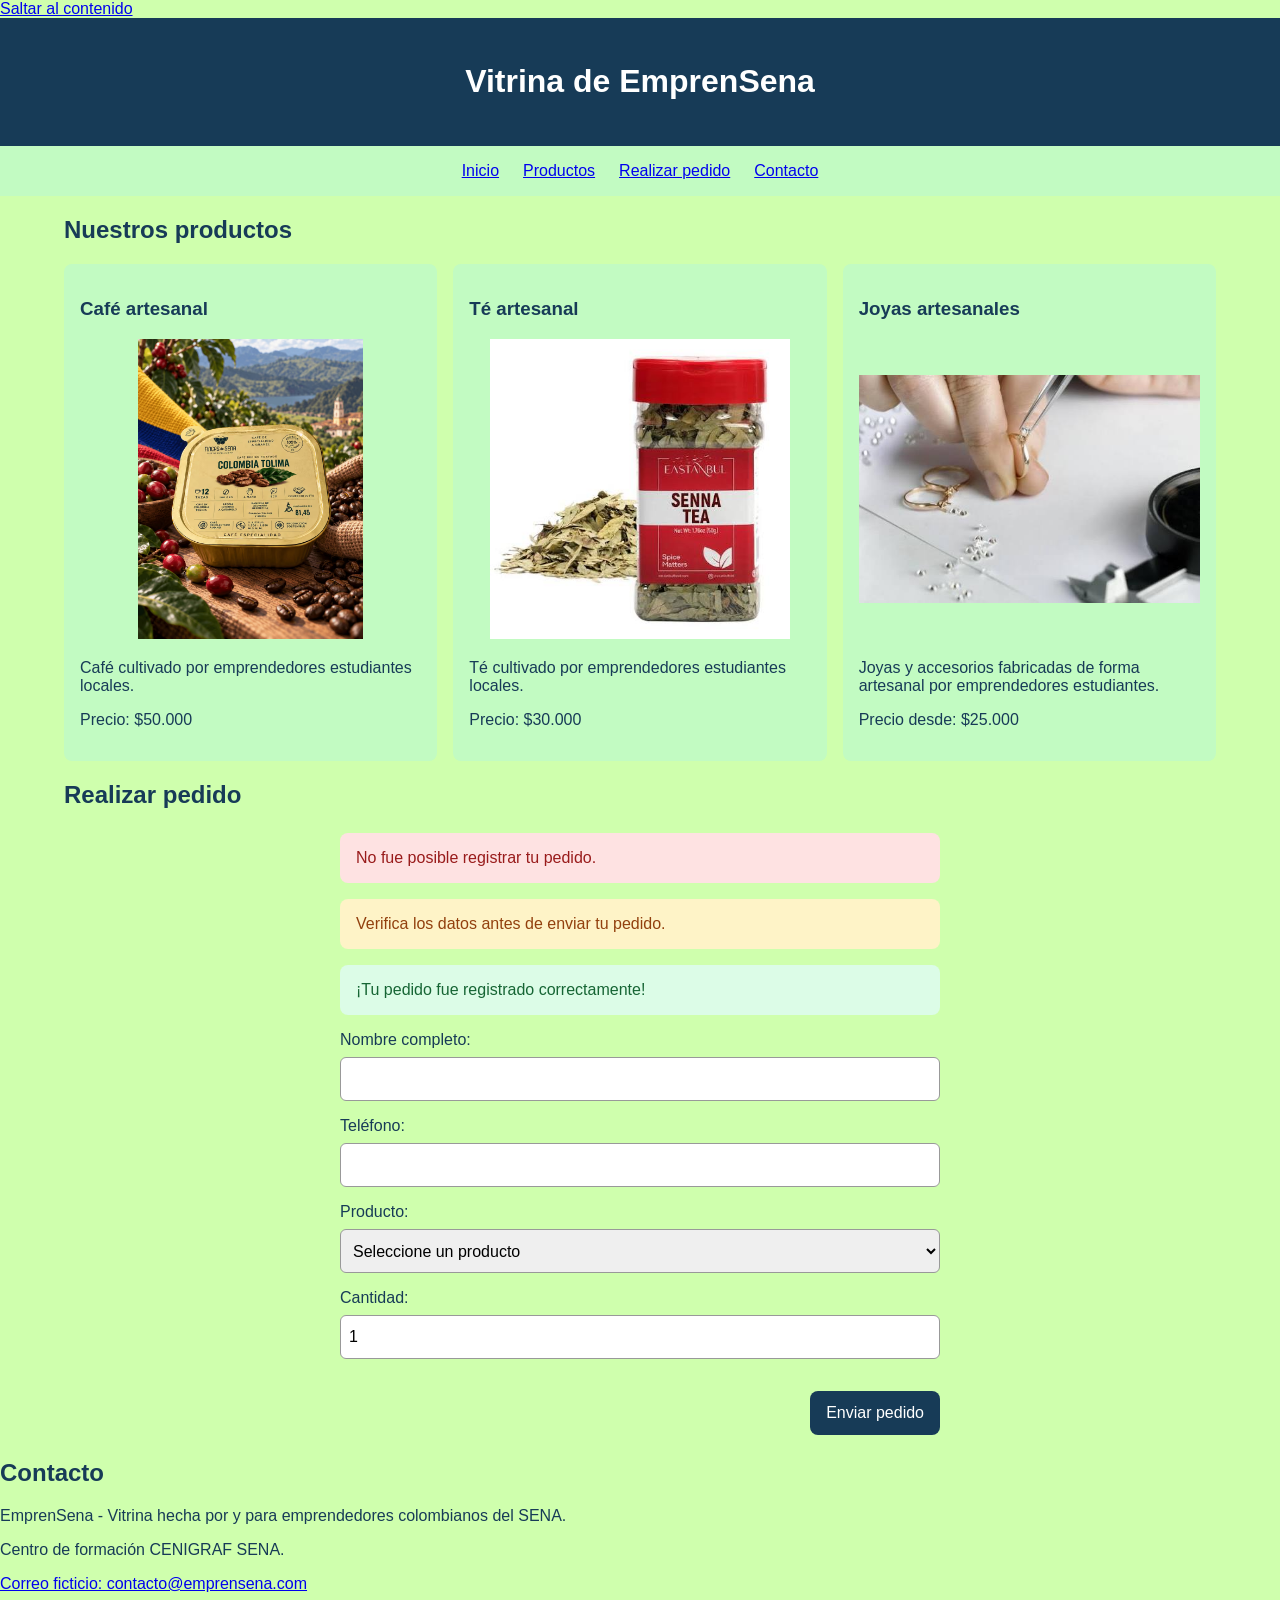
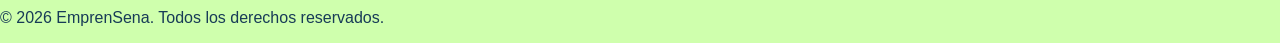
<file: Fase 3. Ejecución/Evidencias Guía 7 - AP7/05. GA7-220501096-AA4-EV01-EV02-EV03/index.html>
<!-- 1. Documento completo: idioma, meta viewport y título -->
<!DOCTYPE html>
<html lang="es">
<head>
    <meta charset="UTF-8">
    <meta name="viewport" content="width=device-width, initial-scale=1.0">
    <title>
        Vitrina de EmprenSena
    </title>
    <link rel="stylesheet" href="styles.css">
</head>
<body>
    <!-- 2. Enlace de salto, encabezado y navegación -->
    <a href="#contenido-principal">
        Saltar al contenido
    </a>
    <header id="inicio" class="encabezado">
        <h1>
            Vitrina de EmprenSena
        </h1>
    </header>
    <nav>
        <ul>
            <li><a href="#inicio">Inicio</a></li>
            <li><a href="#productos">Productos</a></li>
            <li><a href="#pedidos">Realizar pedido</a></li>
            <li><a href="#contacto">Contacto</a></li>
        </ul>
    </nav>
    <!-- 3. Contenido principal: productos y formulario -->
    <main id="contenido-principal" class="contenedor">
        <section id="productos">
            <h2>Nuestros productos</h2>
            <div class="rejilla">
                <article class="tarjeta-producto">
                    <h3>Café artesanal</h3>
                    <img src="imagenes/cafe.jpg" alt="Bandeja de aluminio hermética de café artesanal fincas de sena">
                    <p>
                        Café cultivado por emprendedores estudiantes locales.
                    </p>
                    <p>
                        Precio: $50.000
                    </p>
                </article>
                <article class="tarjeta-producto">
                    <h3>
                        Té artesanal
                    </h3>
                    <img src="imagenes/te.jpg" alt="Tarro de té cultivado artesanalmente senna tea">
                    <p>
                        Té cultivado por emprendedores estudiantes locales.
                    </p>
                    <p>
                        Precio: $30.000
                    </p>
                </article>
                <article class="tarjeta-producto">
                    <h3>
                        Joyas artesanales
                    </h3>
                    <img src="imagenes/joya.jpg" alt="Fabricación de joyas artesanales por estudiantes emprendedores sena">
                    <p>
                        Joyas y accesorios fabricadas de forma artesanal por emprendedores estudiantes.
                    </p>
                    <p>
                        Precio desde: $25.000
                    </p>
                </article>
            </div>
        </section>
        <section id="pedidos">
            <h2>
                Realizar pedido
            </h2>
            <form class="formulario">
                <div class="mensaje error">
                    No fue posible registrar tu pedido.
                </div>
                <div class="mensaje advertencia">
                    Verifica los datos antes de enviar tu pedido.
                </div>
                <div class="mensaje exito">
                    ¡Tu pedido fue registrado correctamente!
                </div>
                <label for="nombre">
                    Nombre completo:
                </label>
                <input type="text" id="nombre" name="nombre" class="campo" required>
                <label for="telefono">
                    Teléfono:
                </label>
                <input type="tel" id="telefono" name="telefono" class="campo" required>
                <label for="producto">
                    Producto:
                </label>
                <select id="producto" name="producto" class="campo" required>
                    <option value="">
                        Seleccione un producto
                    </option>
                    <option value="cafe">
                        Café artesanal
                    </option>
                    <option value="te">
                        Té artesanal
                    </option>
                    <option value="joyas">
                        Joyas artesanales
                    </option>
                </select>
                <label for="cantidad">
                    Cantidad:
                </label>
                <input type="number" id="cantidad" name="cantidad" min="1" value="1" class="campo" required>
                <div class="contenedor-boton">
                    <button type="submit" class="boton">
                        Enviar pedido
                    </button>
                </div>
            </form>
        </section>
    </main>
    <!-- 4. Pie de página -->
    <footer id="contacto">
        <h2>
            Contacto
        </h2>
        <p>
            EmprenSena - Vitrina hecha por y para emprendedores colombianos del SENA.
        </p>
        <p>
            Centro de formación CENIGRAF SENA.
        </p>
        <a href="mailto:contacto@emprensena.com">
            Correo ficticio: contacto@emprensena.com
        </a> <!-- Correo de contacto ficticio -->
        <p>
            &copy; 2026 EmprenSena. Todos los derechos reservados.
        </p>
    </footer>
</body>
</html>
</file>
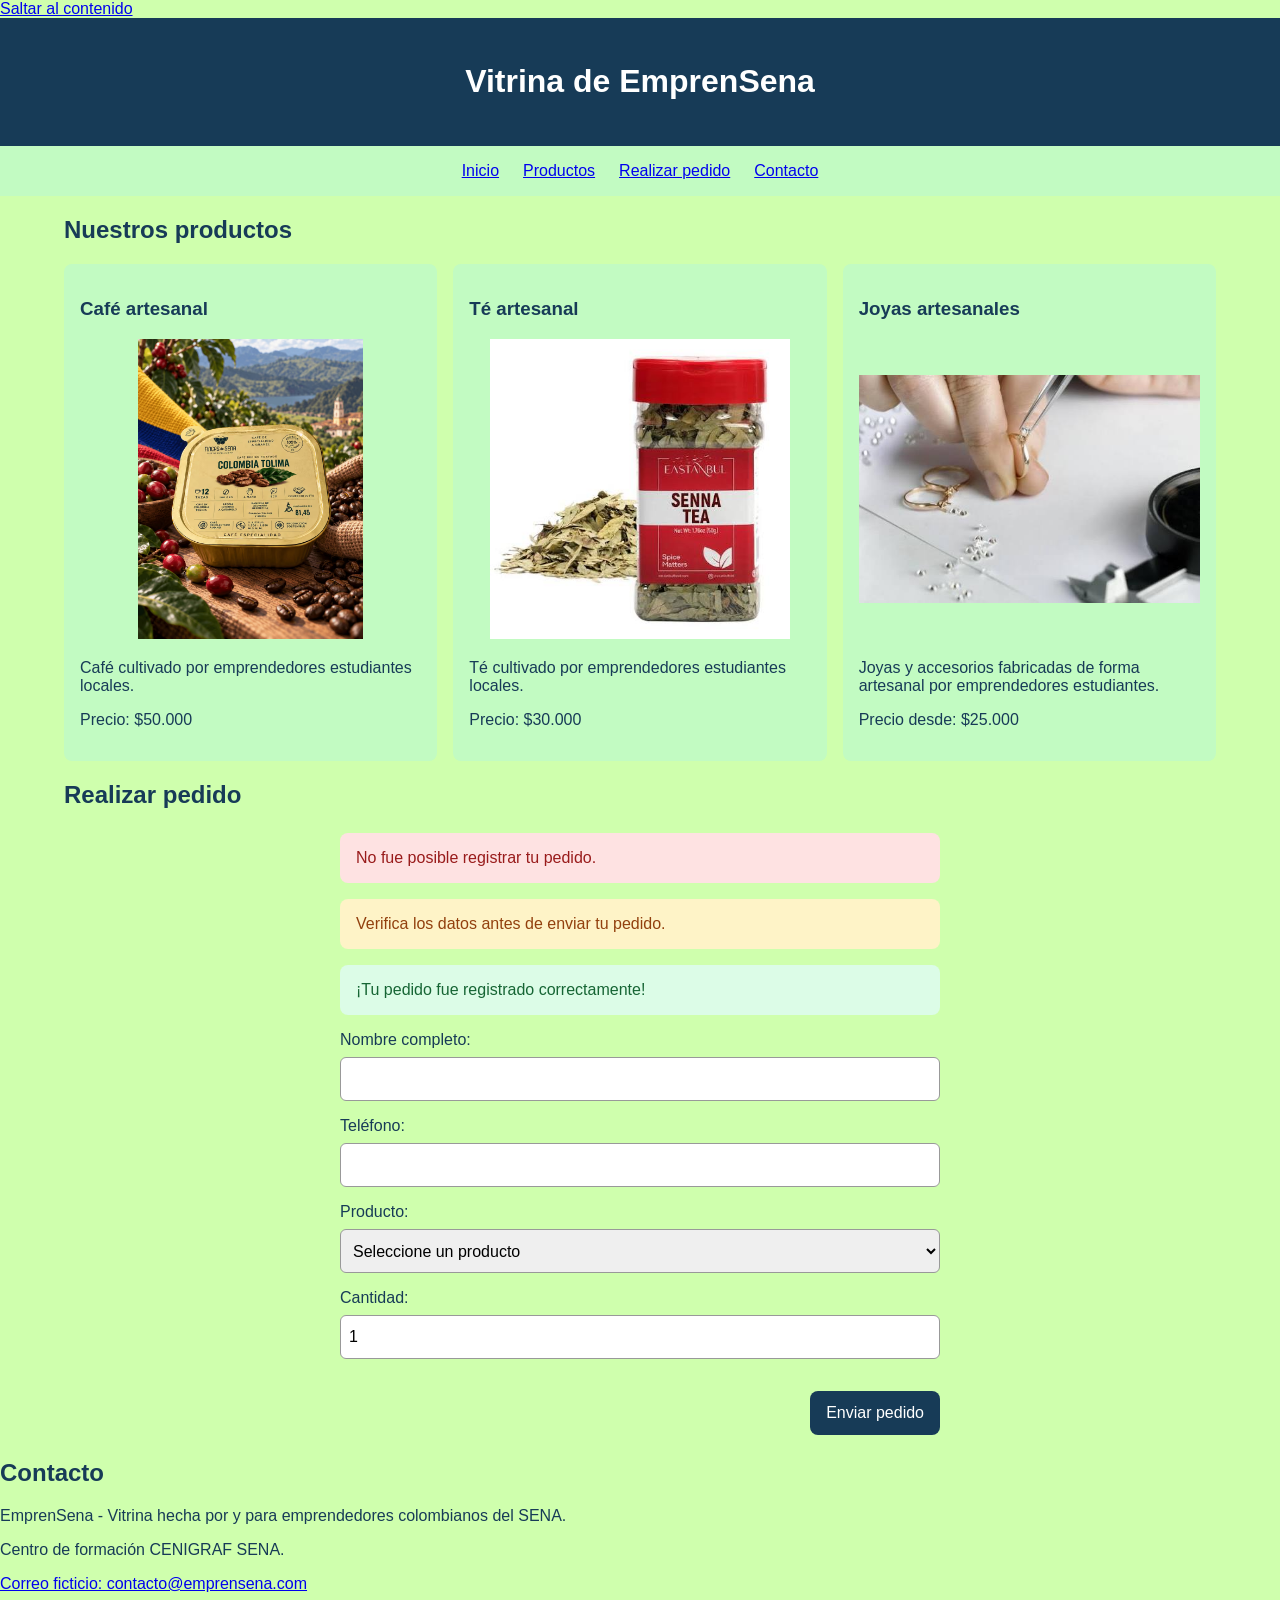
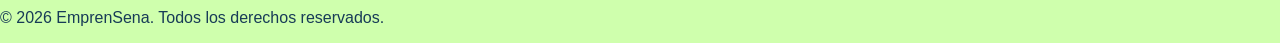
<file: Fase 3. Ejecución/Evidencias Guía 7 - AP7/05. GA7-220501096-AA4-EV01-EV02-EV03/reto2.html>
<!-- 1. Documento completo: idioma, meta viewport y título -->
<!DOCTYPE html>
<html lang="es">
<head>
    <meta charset="UTF-8">
    <meta name="viewport" content="width=device-width, initial-scale=1.0">
    <title>
        Vitrina de EmprenSena
    </title>
    <link rel="stylesheet" href="reto3.css">
</head>
<body>
    <!-- 2. Enlace de salto, encabezado y navegación -->
    <a href="#contenido-principal">
        Saltar al contenido
    </a>
    <header id="inicio" class="encabezado">
        <h1>
            Vitrina de EmprenSena
        </h1>
    </header>
    <nav>
        <ul>
            <li><a href="#inicio">Inicio</a></li>
            <li><a href="#productos">Productos</a></li>
            <li><a href="#pedidos">Realizar pedido</a></li>
            <li><a href="#contacto">Contacto</a></li>
        </ul>
    </nav>
    <!-- 3. Contenido principal: productos y formulario -->
    <main id="contenido-principal" class="contenedor">
        <section id="productos">
            <h2>Nuestros productos</h2>
            <div class="rejilla">
                <article class="tarjeta-producto">
                    <h3>Café artesanal</h3>
                    <img src="imagenes/cafe.jpg" alt="Bandeja de aluminio hermética de café artesanal fincas de sena">
                    <p>
                        Café cultivado por emprendedores estudiantes locales.
                    </p>
                    <p>
                        Precio: $50.000
                    </p>
                </article>
                <article class="tarjeta-producto">
                    <h3>
                        Té artesanal
                    </h3>
                    <img src="imagenes/te.jpg" alt="Tarro de té cultivado artesanalmente senna tea">
                    <p>
                        Té cultivado por emprendedores estudiantes locales.
                    </p>
                    <p>
                        Precio: $30.000
                    </p>
                </article>
                <article class="tarjeta-producto">
                    <h3>
                        Joyas artesanales
                    </h3>
                    <img src="imagenes/joya.jpg" alt="Fabricación de joyas artesanales por estudiantes emprendedores sena">
                    <p>
                        Joyas y accesorios fabricadas de forma artesanal por emprendedores estudiantes.
                    </p>
                    <p>
                        Precio desde: $25.000
                    </p>
                </article>
            </div>
        </section>
        <section id="pedidos">
            <h2>
                Realizar pedido
            </h2>
            <form class="formulario">
                <div class="mensaje error">
                    No fue posible registrar tu pedido.
                </div>
                <div class="mensaje advertencia">
                    Verifica los datos antes de enviar tu pedido.
                </div>
                <div class="mensaje exito">
                    ¡Tu pedido fue registrado correctamente!
                </div>
                <label for="nombre">
                    Nombre completo:
                </label>
                <input type="text" id="nombre" name="nombre" class="campo" required>
                <label for="telefono">
                    Teléfono:
                </label>
                <input type="tel" id="telefono" name="telefono" class="campo" required>
                <label for="producto">
                    Producto:
                </label>
                <select id="producto" name="producto" class="campo" required>
                    <option value="">
                        Seleccione un producto
                    </option>
                    <option value="cafe">
                        Café artesanal
                    </option>
                    <option value="te">
                        Té artesanal
                    </option>
                    <option value="joyas">
                        Joyas artesanales
                    </option>
                </select>
                <label for="cantidad">
                    Cantidad:
                </label>
                <input type="number" id="cantidad" name="cantidad" min="1" value="1" class="campo" required>
                <div class="contenedor-boton">
                    <button type="submit" class="boton">
                        Enviar pedido
                    </button>
                </div>
            </form>
        </section>
    </main>
    <!-- 4. Pie de página -->
    <footer id="contacto">
        <h2>
            Contacto
        </h2>
        <p>
            EmprenSena - Vitrina hecha por y para emprendedores colombianos del SENA.
        </p>
        <p>
            Centro de formación CENIGRAF SENA.
        </p>
        <a href="mailto:contacto@emprensena.com">
            Correo ficticio: contacto@emprensena.com
        </a> <!-- Correo de contacto ficticio -->
        <p>
            &copy; 2026 EmprenSena. Todos los derechos reservados.
        </p>
    </footer>
</body>
</html>
</file>
<file: Fase 3. Ejecución/Evidencias Guía 7 - AP7/05. GA7-220501096-AA4-EV01-EV02-EV03/styles.css>
:root {
    /* Colores */
    --color-principal: #173B57;
    --color-fondo: #cfffad;
    --color-superficie: #c2fbc2;
    --color-acento: #B97800;

    /* Estados */
    --color-error: #991B1B;
    --color-advertencia: #92400E;
    --color-exito: #166534;

    /* Espaciado */
    --espacio-pequeno: 8px;
    --espacio-medio: 16px;
    --espacio-grande: 24px;
}

* {
    box-sizing: border-box;
}

body {
    margin: 0;
    font-family: sans-serif;
    background-color: var(--color-fondo);
    color: var(--color-principal);
}

.encabezado {
    background-color: var(--color-principal);
    color: white;
    padding: var(--espacio-grande);
    text-align: center;
}

nav ul {
    background-color: var(--color-superficie);
    display: flex;
    justify-content: center;
    flex-wrap: wrap;
    gap: var(--espacio-grande);
    list-style: none;
    padding: var(--espacio-medio);
    margin: 0;
}

.contenedor {
    width: 90%;
    max-width: 1200px;
    margin: 0 auto;
}

.rejilla {
    display: grid;
    grid-template-columns: repeat(1, minmax(0, 1fr));
    gap: var(--espacio-medio);
}

/* Tabletas */
@media (min-width: 768px) {
    .rejilla {
        grid-template-columns: repeat(2, minmax(0, 1fr));
    }
}

/* Computadores */
@media (min-width: 1024px) {
    .rejilla {
        grid-template-columns: repeat(3, minmax(0, 1fr));
    }
}

.tarjeta-producto {
    background-color: var(--color-superficie);
    padding: var(--espacio-medio);
    border-radius: 8px;
}

.tarjeta-producto img {
    width: 100%;
    height: 300px;
    object-fit: contain;
}

.boton {
    min-height: 44px;
    min-width: 44px;
    margin-top: var(--espacio-medio);
    padding: var(--espacio-pequeno) var(--espacio-medio);
    background-color: var(--color-principal);
    color: white;
    border: none;
    border-radius: 8px;
    font-size: 16px;
    cursor: pointer;
}

.contenedor-boton {
    display: flex;
    justify-content: flex-end;
}

.formulario {
    width: 90%;
    max-width: 600px;
    margin: var(--espacio-grande) auto;
}

.campo {
    width: 100%;
    min-height: 44px;
    padding: var(--espacio-pequeno);
    border: 1px solid #999;
    border-radius: 6px;
    font-size: 16px;
}

.formulario .campo {
    margin-bottom: var(--espacio-medio);
}

.formulario label {
    display: block;
    margin-bottom: var(--espacio-pequeno);
}

:focus-visible {
    outline: 3px solid var(--color-acento);
    outline-offset: 3px;
}

.mensaje {
    padding: var(--espacio-medio);
    border-radius: 8px;
    margin-bottom: var(--espacio-medio);
}

.mensaje.error {
    background-color: #FEE2E2;
    color: var(--color-error);
}

.mensaje.advertencia {
    background-color: #FEF3C7;
    color: var(--color-advertencia);
}

.mensaje.exito {
    background-color: #DCFCE7;
    color: var(--color-exito);
}
</file>
<file: Fase 3. Ejecución/Evidencias Guía 7 - AP7/05. GA7-220501096-AA4-EV01-EV02-EV03/reto3.css>
:root {
    /* Colores */
    --color-principal: #173B57;
    --color-fondo: #cfffad;
    --color-superficie: #c2fbc2;
    --color-acento: #B97800;

    /* Estados */
    --color-error: #991B1B;
    --color-advertencia: #92400E;
    --color-exito: #166534;

    /* Espaciado */
    --espacio-pequeno: 8px;
    --espacio-medio: 16px;
    --espacio-grande: 24px;
}

* {
    box-sizing: border-box;
}

body {
    margin: 0;
    font-family: sans-serif;
    background-color: var(--color-fondo);
    color: var(--color-principal);
}

.encabezado {
    background-color: var(--color-principal);
    color: white;
    padding: var(--espacio-grande);
    text-align: center;
}

nav ul {
    background-color: var(--color-superficie);
    display: flex;
    justify-content: center;
    flex-wrap: wrap;
    gap: var(--espacio-grande);
    list-style: none;
    padding: var(--espacio-medio);
    margin: 0;
}

.contenedor {
    width: 90%;
    max-width: 1200px;
    margin: 0 auto;
}

.rejilla {
    display: grid;
    grid-template-columns: repeat(1, minmax(0, 1fr));
    gap: var(--espacio-medio);
}

/* Tabletas */
@media (min-width: 768px) {
    .rejilla {
        grid-template-columns: repeat(2, minmax(0, 1fr));
    }
}

/* Computadores */
@media (min-width: 1024px) {
    .rejilla {
        grid-template-columns: repeat(3, minmax(0, 1fr));
    }
}

.tarjeta-producto {
    background-color: var(--color-superficie);
    padding: var(--espacio-medio);
    border-radius: 8px;
}

.tarjeta-producto img {
    width: 100%;
    height: 300px;
    object-fit: contain;
}

.boton {
    min-height: 44px;
    min-width: 44px;
    margin-top: var(--espacio-medio);
    padding: var(--espacio-pequeno) var(--espacio-medio);
    background-color: var(--color-principal);
    color: white;
    border: none;
    border-radius: 8px;
    font-size: 16px;
    cursor: pointer;
}

.contenedor-boton {
    display: flex;
    justify-content: flex-end;
}

.formulario {
    width: 90%;
    max-width: 600px;
    margin: var(--espacio-grande) auto;
}

.campo {
    width: 100%;
    min-height: 44px;
    padding: var(--espacio-pequeno);
    border: 1px solid #999;
    border-radius: 6px;
    font-size: 16px;
}

.formulario .campo {
    margin-bottom: var(--espacio-medio);
}

.formulario label {
    display: block;
    margin-bottom: var(--espacio-pequeno);
}

:focus-visible {
    outline: 3px solid var(--color-acento);
    outline-offset: 3px;
}

.mensaje {
    padding: var(--espacio-medio);
    border-radius: 8px;
    margin-bottom: var(--espacio-medio);
}

.mensaje.error {
    background-color: #FEE2E2;
    color: var(--color-error);
}

.mensaje.advertencia {
    background-color: #FEF3C7;
    color: var(--color-advertencia);
}

.mensaje.exito {
    background-color: #DCFCE7;
    color: var(--color-exito);
}
</file>
